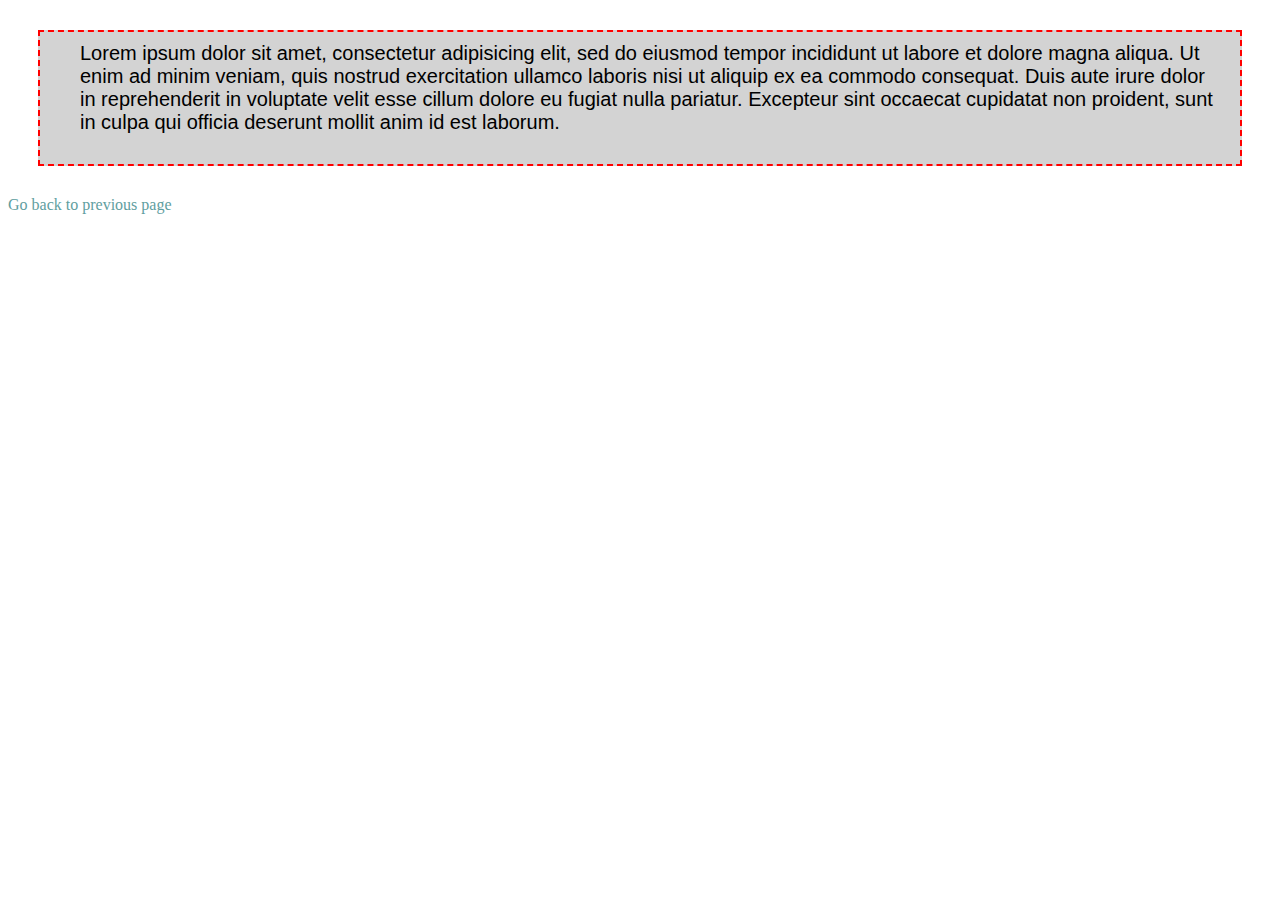
<file: new.html>
<!DOCTYPE html>
<html>
<head>
	<title>New HTML Page</title>
	<link rel="stylesheet" type="text/css" href="style.css">
</head>
<body>
	<p>Lorem ipsum dolor sit amet, consectetur adipisicing elit, sed do eiusmod
	tempor incididunt ut labore et dolore magna aliqua. Ut enim ad minim veniam,
	quis nostrud exercitation ullamco laboris nisi ut aliquip ex ea commodo
	consequat. Duis aute irure dolor in reprehenderit in voluptate velit esse
	cillum dolore eu fugiat nulla pariatur. Excepteur sint occaecat cupidatat non
	proident, sunt in culpa qui officia deserunt mollit anim id est laborum.</p>
	<a href="index.html">Go back to previous page</a>
</body>
</html>
</file>
<file: style.css>
a {
	color: cadetblue;
	text-decoration: none;
	cursor: pointer;
}
p {
	background-color: lightgrey;
	border: 2px dashed red;
	padding:  10px 20px 30px 40px;
	margin: 30px;
	font-family: 'Manrope', sans-serif;
	font-size: 20px;
}
</file>
